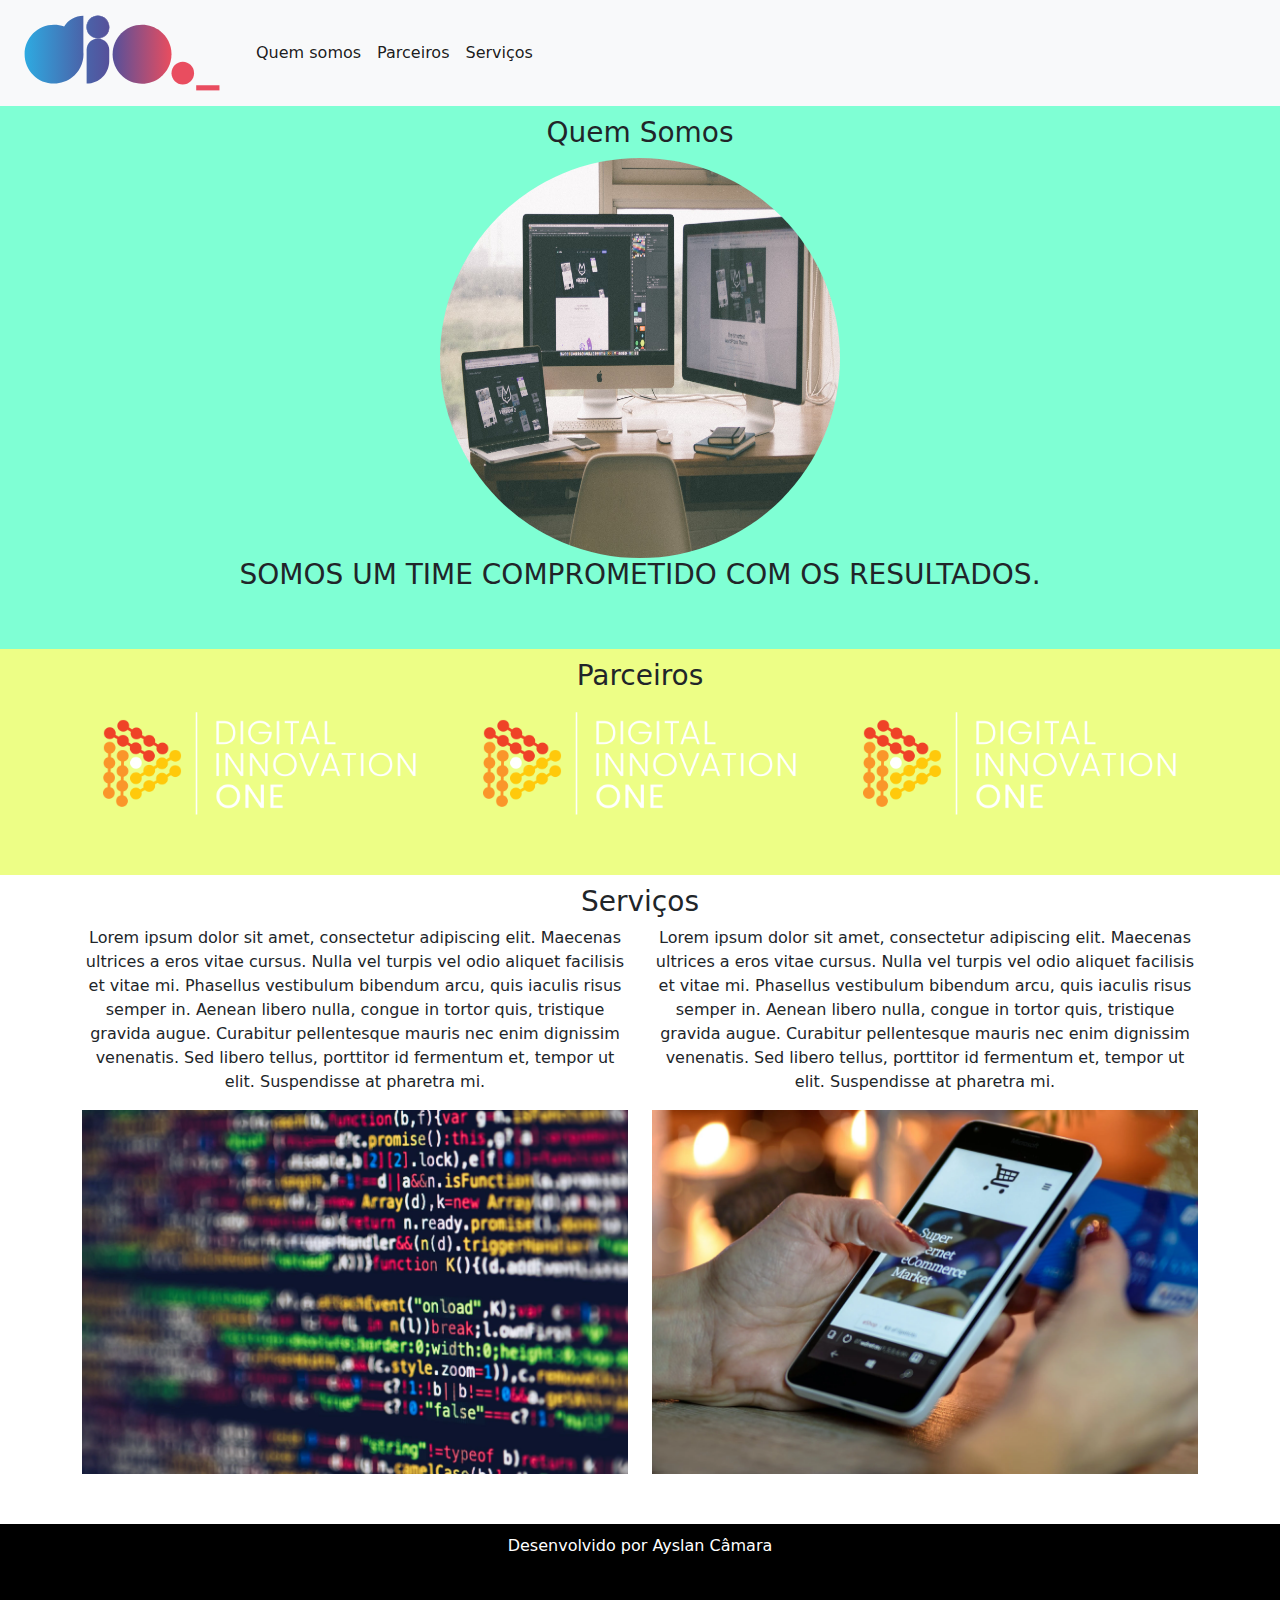
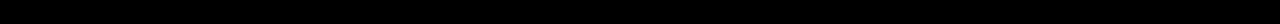
<file: Construindo Páginas para Internet com Bootstrap/index.html>
<!DOCTYPE html>
<html>

<head>
    <title>Minha Página</title>
    <meta charset="utf-8">
    <link rel="stylesheet" type="text/css" href="bootstrap/css/bootstrap.min.css">
    <link rel="stylesheet" type="text/css" href="css/style.css">
</head>

<body>
    <nav class="navbar navbar-expand-lg navbar-light bg-light">
        <div class="container-fluid">
            <a class=navbar-brand href="#">
                <img src="img/logo.svg" alt="logo da dio" width="220" height="80">
            </a>

            <div class="collapse navbar-collapse" id="navbarSupportedContent">
                <ul class="navbar-nav me-auto mb-2 mb-lg-0">
                    <li class="nav-item">
                        <a class="nav-link active" aria-current="page" href="#quemsomos"> Quem somos </a>
                    </li>
                    <li class="nav-item">
                        <a class="nav-link active" aria-current="page" href="#parceiros"> Parceiros </a>
                    </li>
                    <li class="nav-item">
                        <a class="nav-link active" aria-current="page" href="#servicos"> Serviços </a>
                    </li>
                </ul>
            </div>
        </div>
    </nav>
    <section id="quemsomos">
        <div class="container-fluid quem-somos text-center margin">
            <h3>Quem Somos</h3>
            <img src="img/computadores1.jpeg" class="rounded-circle" alt="Imagem de Computador" width="400" height="400">
            <h3>SOMOS UM TIME COMPROMETIDO COM OS RESULTADOS.</h3>
        </div>
    </section>

    <section id="parceiros">
        <div class="container-fluid text-center margin parceiros">
            <h3>
                Parceiros
            </h3>
            <div class="container ">
                <div class="row">
                    <div class="col-lg-4">
                        <img src="img/68747470733a2f2f692e6962622e636f2f586a5a58484c6a2f6c6f676f2d736d2d77686974652e706e67.png" width="100%" alt="dio_logo">
                    </div>
                    <div class="col-lg-4">
                        <img src="img/68747470733a2f2f692e6962622e636f2f586a5a58484c6a2f6c6f676f2d736d2d77686974652e706e67.png" width="100%" alt="dio_logo">
                    </div>
                    <div class="col-lg-4">
                        <img src="img/68747470733a2f2f692e6962622e636f2f586a5a58484c6a2f6c6f676f2d736d2d77686974652e706e67.png" width="100%" alt="dio_logo">
                    </div>
                </div>
            </div>
        </div>
    </section>

    <section id="servicos">
        <div class="container-fluid text-center margin servicoes">
            <h3>
                Serviços
            </h3>
            <div class="container">
                <div class="row">
                    <div class="col-lg-6">
                        <p>
                            Lorem ipsum dolor sit amet, consectetur adipiscing elit. Maecenas ultrices a eros vitae cursus. Nulla vel turpis vel odio aliquet facilisis et vitae mi. Phasellus vestibulum bibendum arcu, quis iaculis risus semper in. Aenean libero nulla, congue in tortor
                            quis, tristique gravida augue. Curabitur pellentesque mauris nec enim dignissim venenatis. Sed libero tellus, porttitor id fermentum et, tempor ut elit. Suspendisse at pharetra mi.
                        </p>
                        <img src="img/pexels-photo-2004161.webp" alt="" width="100%">
                    </div>
                    <div class="col-lg-6">
                        <p>Lorem ipsum dolor sit amet, consectetur adipiscing elit. Maecenas ultrices a eros vitae cursus. Nulla vel turpis vel odio aliquet facilisis et vitae mi. Phasellus vestibulum bibendum arcu, quis iaculis risus semper in. Aenean libero
                            nulla, congue in tortor quis, tristique gravida augue. Curabitur pellentesque mauris nec enim dignissim venenatis. Sed libero tellus, porttitor id fermentum et, tempor ut elit. Suspendisse at pharetra mi. </p>
                        <img src="img/app.webp" alt="" width="100%">
                    </div>
                </div>
            </div>
        </div>
    </section>

    <footer class="text-center container-fluid bg-footer margin">
        <p>Desenvolvido por Ayslan Câmara</p>
    </footer>

</body>

</html>
</file>
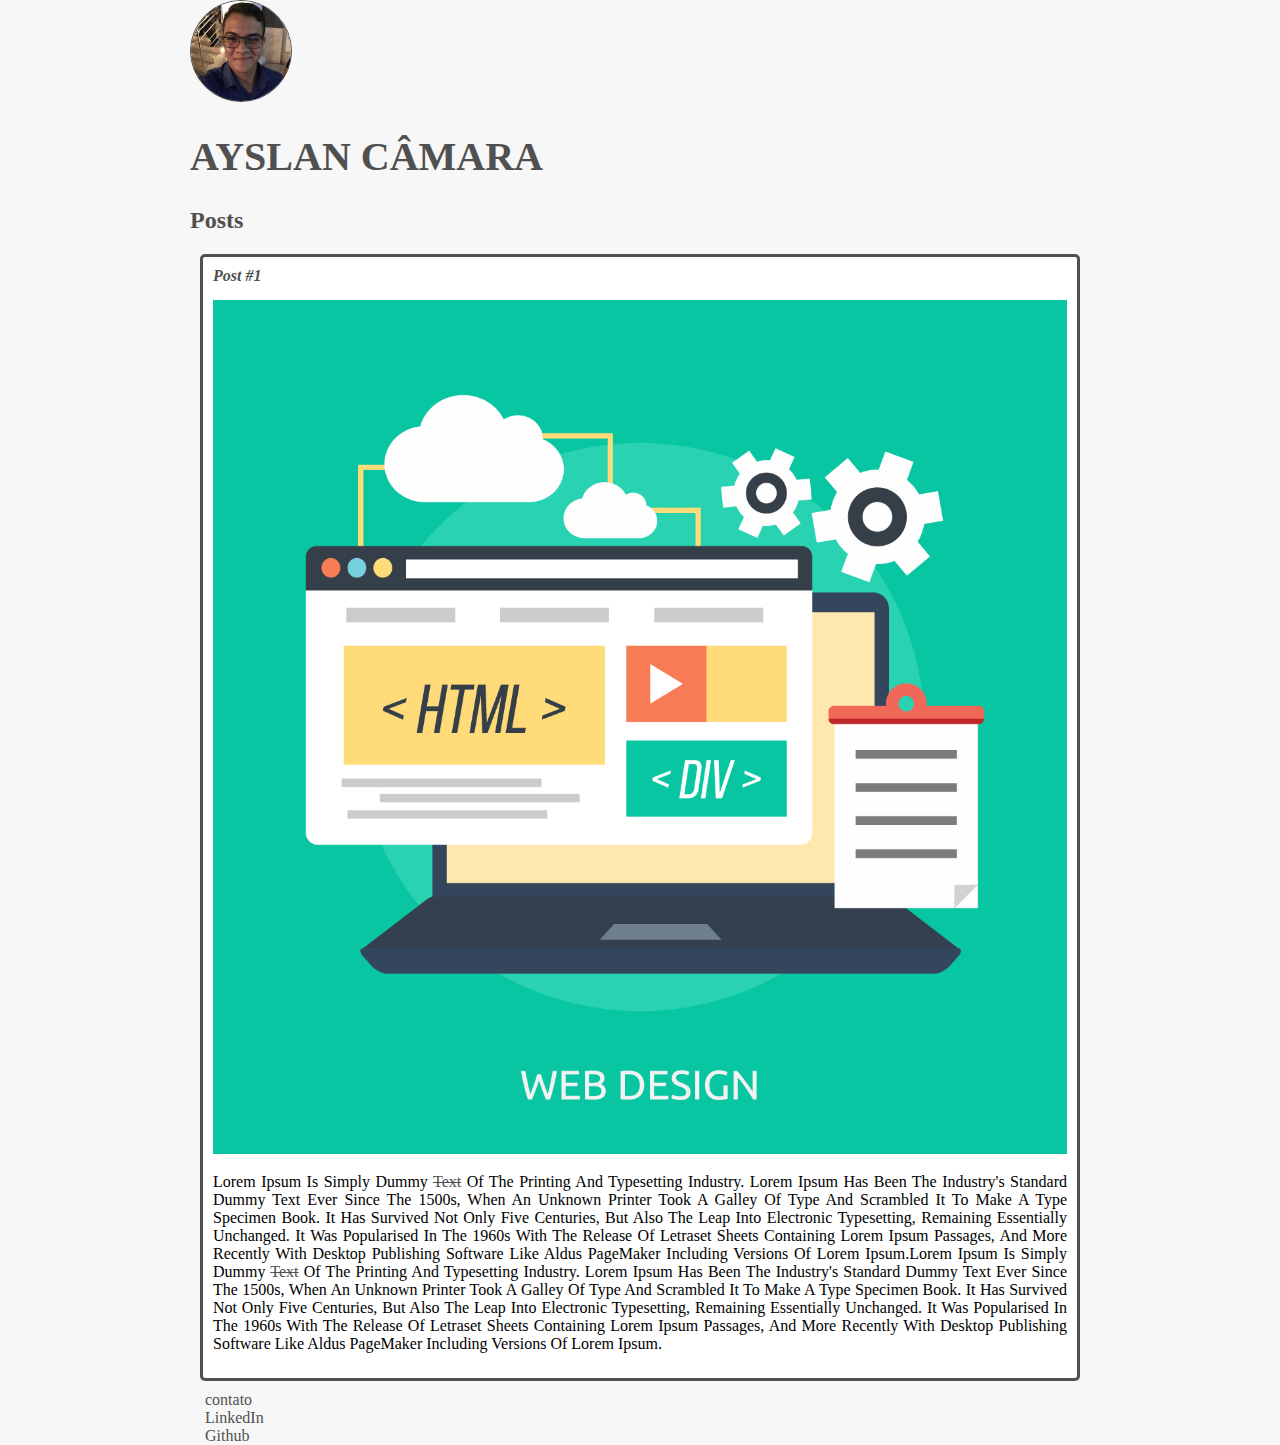
<file: Introdução a Criação de Sites HTML5 e CSS3/index.html>
<!DOCTYPE html>
<html>

<head>
    <meta charset="utf-8">
    <title>
        Ayslan Câmara
    </title>
    <link rel="stylesheet" href="style.css">
</head>

<body>
    <header>
        <img src="ayslan.jpg" alt="foto do rosto de Ayslan Câmara" class="photo">
        <h1 id="title">Ayslan Câmara</h1>
    </header>
    <section>
        <header>
            <h2 class="subtitle">Posts</h2>
        </header>
        <article class="post">
            <header>
                <h3 class="post_title">Post #1</h3>
                <img src="OJ91BD0.jpg" alt="foto de computador exibindo página html" class="post_image">
            </header>
            <p class="post_content">
                Lorem Ipsum is simply dummy <a href="https://www.google.com" target="_blank">text</a> of the printing and typesetting industry. Lorem Ipsum has been the industry's standard dummy text ever since the 1500s, when an unknown printer took
                a galley of type and scrambled it to make a type specimen book. It has survived not only five centuries, but also the leap into electronic typesetting, remaining essentially unchanged. It was popularised in the 1960s with the release of
                Letraset sheets containing Lorem Ipsum passages, and more recently with desktop publishing software like Aldus PageMaker including versions of Lorem Ipsum.Lorem Ipsum is simply dummy <a href="https://www.google.com" target="_blank">text</a>                of the printing and typesetting industry. Lorem Ipsum has been the industry's standard dummy text ever since the 1500s, when an unknown printer took a galley of type and scrambled it to make a type specimen book. It has survived not only
                five centuries, but also the leap into electronic typesetting, remaining essentially unchanged. It was popularised in the 1960s with the release of Letraset sheets containing Lorem Ipsum passages, and more recently with desktop publishing
                software like Aldus PageMaker including versions of Lorem Ipsum.
            </p>
        </article>
    </section>
    <footer>
        <ul class="contacts_list">
            <li>
                <a href="mailto:ayslan.trabalho@gmail.com">contato</a>
            </li>
            <li>
                <a>
                    <a href="https://www.linkedin.com/in/ayslan-c%C3%A2mara-1a0985115/">LinkedIn</a>
                </a>
            </li>
            <li>
                <a href="https://github.com/Ayslan96">Github</a>
            </li>
        </ul>
    </footer>
</body>

</html>
</file>
<file: Construindo Páginas para Internet com Bootstrap/css/style.css>
.navbar {
    background-color: #edfe86;
}

.quem-somos {
    background-color: aquamarine;
}

.margin {
    padding-top: 10px;
    padding-bottom: 50px;
}

.parceiros {
    background-color: #edfe86;
}

.bg-footer {
    background-color: black;
    color: white;
}
</file>
<file: Introdução a Criação de Sites HTML5 e CSS3/style.css>
body {
    background: #f7f7f7;
    font-family: Verdana;
    max-width: 900px;
    margin: auto auto;
}

.photo {
    height: 100px;
    width: 100px;
    border: 1px solid #505050;
    border-radius: 50%;
}

#title,
.subtitle,
.post_title {
    color: #505050;
}

#title {
    font-size: 40px;
    text-transform: uppercase;
}

a {
    text-decoration: line-through;
    color: #505050;
}

.post_title {
    font-size: 16px;
    font-style: italic;
    margin: 0;
    margin-bottom: 15px;
}

.post {
    background-color: white;
    padding: 10px;
    border: 3px solid #505050;
    margin: 10px;
    border-radius: 5px;
}

.post_content {
    margin: 0;
    margin-bottom: 15px;
    text-transform: capitalize;
    text-align: justify;
}

.post_image {
    margin-bottom: 15px;
    width: 100%;
}

.contacts_list {
    list-style-type: none;
    margin: 0;
    padding-left: 15px;
}

.contacts_list li a {
    text-decoration: none;
}
</file>
